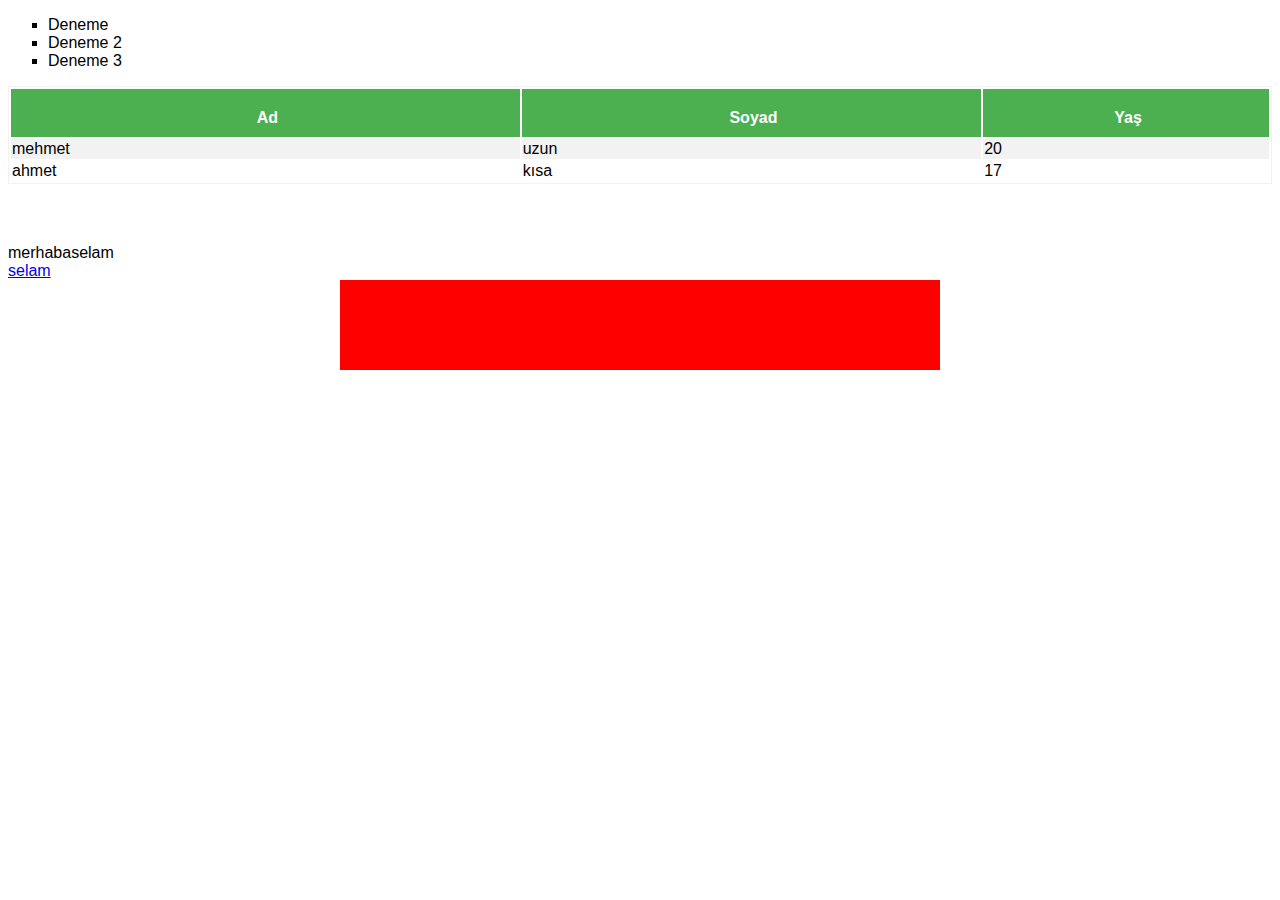
<file: hafta1/index.html>
<!DOCTYPE html>
<html lang="tr">
<head>
    <meta charset="UTF-8">
    <meta http-equiv="X-UA-Compatible" content="IE=edge">
    <meta name="viewport" content="width=device-width, initial-scale=1.0">
    <title>Document</title>
    <link rel="stylesheet" href="stil.css">
</head>
<body>
    
    <ul >
        <li>Deneme</li>
        <li>Deneme 2</li>
        <li>Deneme 3</li>
    </ul>
<!--
    <ol>
        <li>Sıralı 1</li>
        <li>Sıralı 2</li>
        <li>Sıralı 3</li>
    </ol>
-->
    <table>
        <thead><th>Ad</th><th>Soyad</th><th>Yaş</th></thead>
        <tr class="gri" ><td>mehmet</td><td>uzun</td><td>20</td></tr>
        <tr class="beyaz" ><td>ahmet</td><td>kısa</td><td>17</td></tr>
    </table>

<div style="height: 60px;background-color:#ff66ff;visibility:hidden;" ></div>

<div style="display: inline;">merhaba</div>selam<br>

<a href="#" style="display: block;" >selam</a>


<div style="height: 90px;background-color:red;min-width:500px;margin:auto;width:600px" ></div>

</body>
</html>
</file>
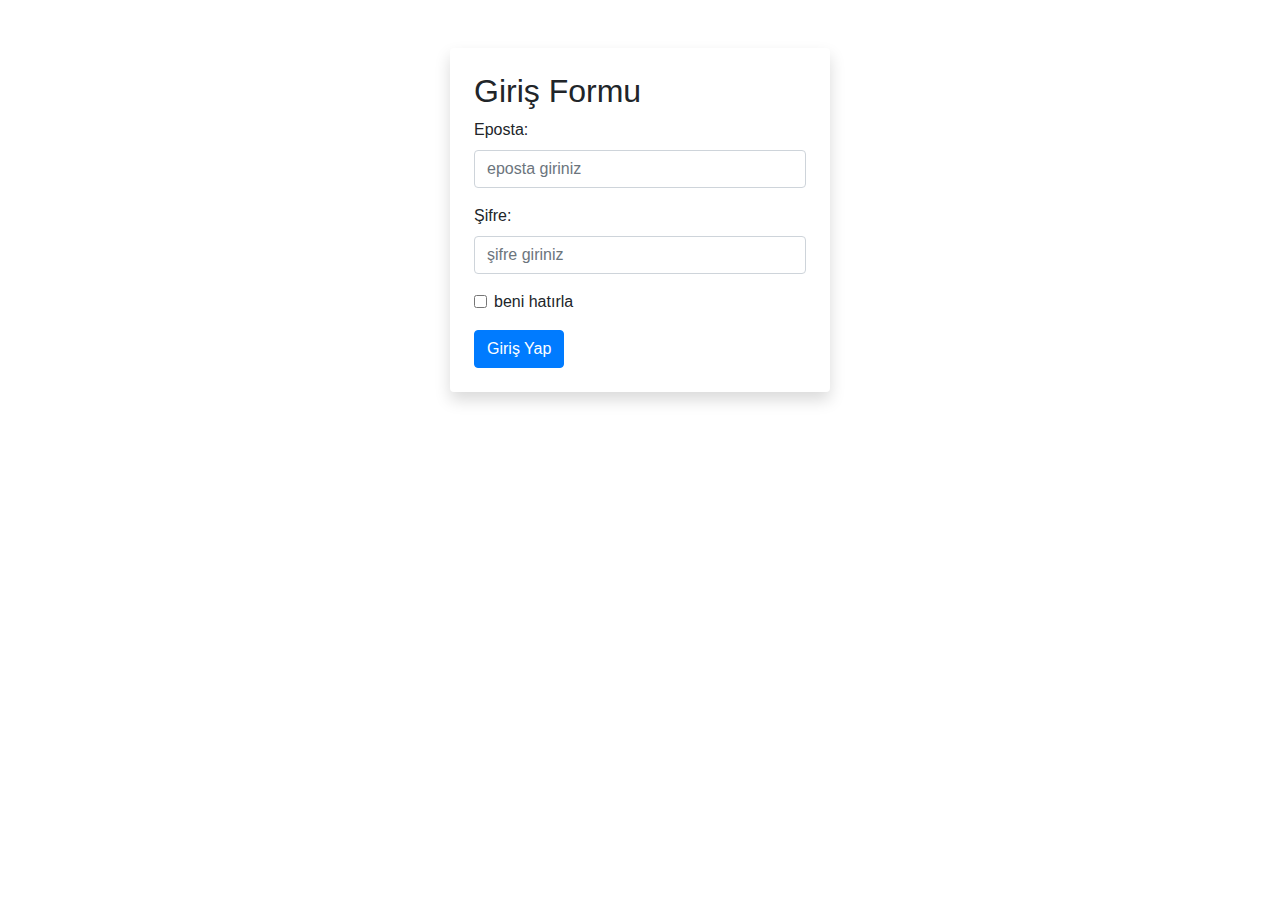
<file: hafta11/index.html>
<!DOCTYPE html>
<html lang="en">
<head>
  <title>Bootstrap Example</title>
  <meta charset="utf-8">
  <meta name="viewport" content="width=device-width, initial-scale=1">
  <link rel="stylesheet" href="https://maxcdn.bootstrapcdn.com/bootstrap/4.5.2/css/bootstrap.min.css">
  <script src="https://ajax.googleapis.com/ajax/libs/jquery/3.5.1/jquery.min.js"></script>
  <script src="https://cdnjs.cloudflare.com/ajax/libs/popper.js/1.16.0/umd/popper.min.js"></script>
  <script src="https://maxcdn.bootstrapcdn.com/bootstrap/4.5.2/js/bootstrap.min.js"></script>
</head>
<body>

<div class="container ">
  <div class="row" >
  <div class="  col-lg-4 offset-lg-4 col-md-6 offset-md-3 col-10 offset-1 mt-5 p-4 rounded shadow" >
    <h2>Giriş Formu</h2>

  <form action="/action_page.php">
    <div class="form-group">
      <label for="email">Eposta:</label>
      <input type="email" class="form-control" id="email" placeholder="eposta giriniz" name="email">
    </div>
    <div class="form-group">
      <label for="pwd">Şifre:</label>
      <input type="password" class="form-control" id="pwd" placeholder="şifre giriniz" name="pswd">
    </div>
    <div class="form-group form-check">
      <label class="form-check-label">
        <input class="form-check-input" type="checkbox" name="remember"> beni hatırla
      </label>
    </div>
    <button type="submit" class="btn btn-primary">Giriş Yap</button>
  </form>
  </div></div>
</div>

</body>
</html>
</file>
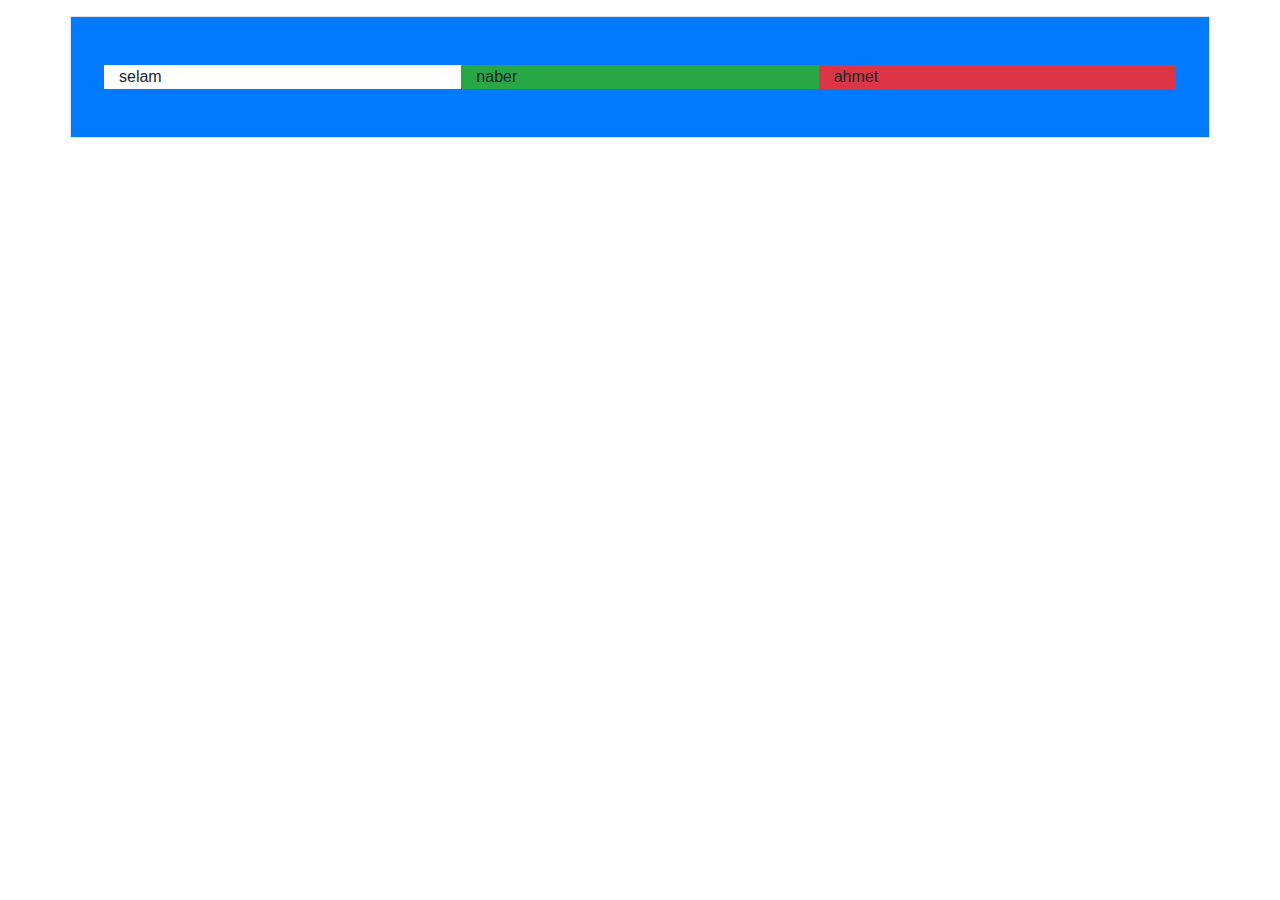
<file: hafta6/index.html>
<!DOCTYPE html>
<html lang="en">
<head>
    <meta charset="UTF-8">
    <meta http-equiv="X-UA-Compatible" content="IE=edge">
    <meta name="viewport" content="width=device-width, initial-scale=1.0">
    <title>Document</title>

    <!-- Latest compiled and minified CSS -->
<link rel="stylesheet" href="https://maxcdn.bootstrapcdn.com/bootstrap/4.5.2/css/bootstrap.min.css">

<!-- jQuery library -->
<script src="https://ajax.googleapis.com/ajax/libs/jquery/3.5.1/jquery.min.js"></script>

<!-- Popper JS -->
<script src="https://cdnjs.cloudflare.com/ajax/libs/popper.js/1.16.0/umd/popper.min.js"></script>

<!-- Latest compiled JavaScript -->
<script src="https://maxcdn.bootstrapcdn.com/bootstrap/4.5.2/js/bootstrap.min.js"></script>

</head>
<body>
    <!-- container-fluid full ekranı kaplar -->
    <!-- container sabit genişlikli orta alanı kaplar -->
    <div class="container-xl p-5 my-3 border bg-primary " >
        <div class="row" >
            <div class="col-sm bg-white text-black"  >selam</div>
            <div class="col-sm bg-success text-black"  >naber</div>
            <div class="col-sm bg-danger text-black"  >ahmet</div>
        </div>
    </div>


</body>
</html>
</file>
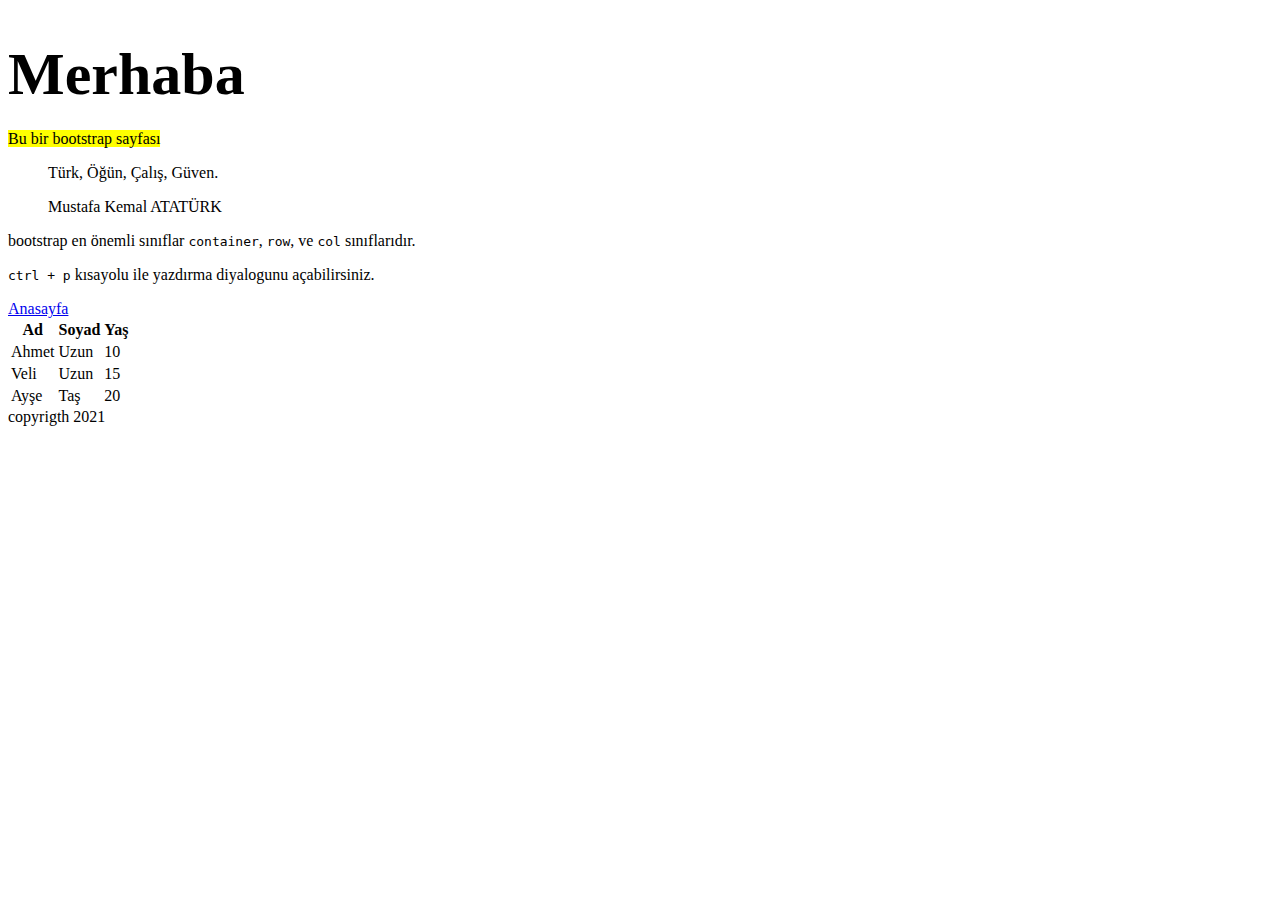
<file: hafta7/index.html>
<!DOCTYPE html>
<html lang="en">
<head>
    <meta charset="UTF-8">
    <meta http-equiv="X-UA-Compatible" content="IE=edge">
    <meta name="viewport" content="width=device-width, initial-scale=1.0">
    <link rel="stylesheet" href="https://cdn.jsdelivr.net/npm/bootstrap@4.6.0/dist/css/bootstrap.min.css" integrity="sha384-B0vP5xmATw1+K9KRQjQERJvTumQW0nPEzvF6L/Z6nronJ3oUOFUFpCjEUQouq2+l" crossorigin="anonymous">
    <title>Document</title>
</head>
<body>
    <div class="container-fluid" >
        <div class="row" >
            <div style="height: 90px;font-size: 30px;" 
            class="col-12 bg-success d-flex align-items-center text-white " >
                <h1 class="text-uppercase" > Merhaba</h1>
            </div>
        </div>
        <div class="row "  >
            <div class="col-lg-2 col-sm-4 bg-warning" >
                
            </div>
            <div class="col-lg-10 col-sm-8 bg-info" >
                <mark>Bu bir bootstrap sayfası</mark>

                <blockquote class="blockquote">
                    <p class="bg-danger">Türk, Öğün, Çalış, Güven.</p>
                    <footer class="blockquote-footer text-white">Mustafa Kemal ATATÜRK</footer>
                  </blockquote>

                  <p>bootstrap en önemli sınıflar <code>container</code>, <code>row</code>, ve <code>col</code> sınıflarıdır.</p>

                  <p><kbd>ctrl + p</kbd> kısayolu ile yazdırma diyalogunu açabilirsiniz.</p>

                  <a class="text-muted" href="#" >Anasayfa</a>
            
                <table class="table table-dark table-striped ">
                    <thead class="thead-light">
                        <th>Ad</th>
                        <th>Soyad</th>
                        <th>Yaş</th>
                    </thead>
                    <tr class="table-primary">
                        <td>Ahmet</td>
                        <td>Uzun</td>
                        <td>10</td>
                    </tr>
                    <tr>
                        <td>Veli</td>
                        <td>Uzun</td>
                        <td>15</td>
                    </tr>
                    <tr>
                        <td>Ayşe</td>
                        <td>Taş</td>
                        <td>20</td>
                    </tr>
                </table>
                
            </div>
        </div>
        <div class="row" >
            <div class="col-12 text-center">
                copyrigth 2021
            </div>
        </div>
    </div>
</body>
</html>
</file>
<file: hafta1/stil.css>
body{
    font-family: 'Trebuchet MS', 'Lucida Sans Unicode', 'Lucida Grande', 'Lucida Sans', Arial, sans-serif;
}
ul{
    list-style-type:square;
    list-style-position: outside;
    /*
    square
    circle
    none
    */
}

ol{
    list-style-image: url("tick-512.png");
}

table{
    border: 1px solid #F2F2F2;
    width: 100%;
}

table th{
    padding-left: 5px;
    padding-top: 20px;
    padding-bottom: 10px;
    background-color: #4CAF50;
    color: white;
}

 .gri{
    background-color: #F2F2F2;
    padding-left: 5px;
}

 .beyaz{
    background-color: #FFFFFF;
    padding-left: 5px;
}
</file>
